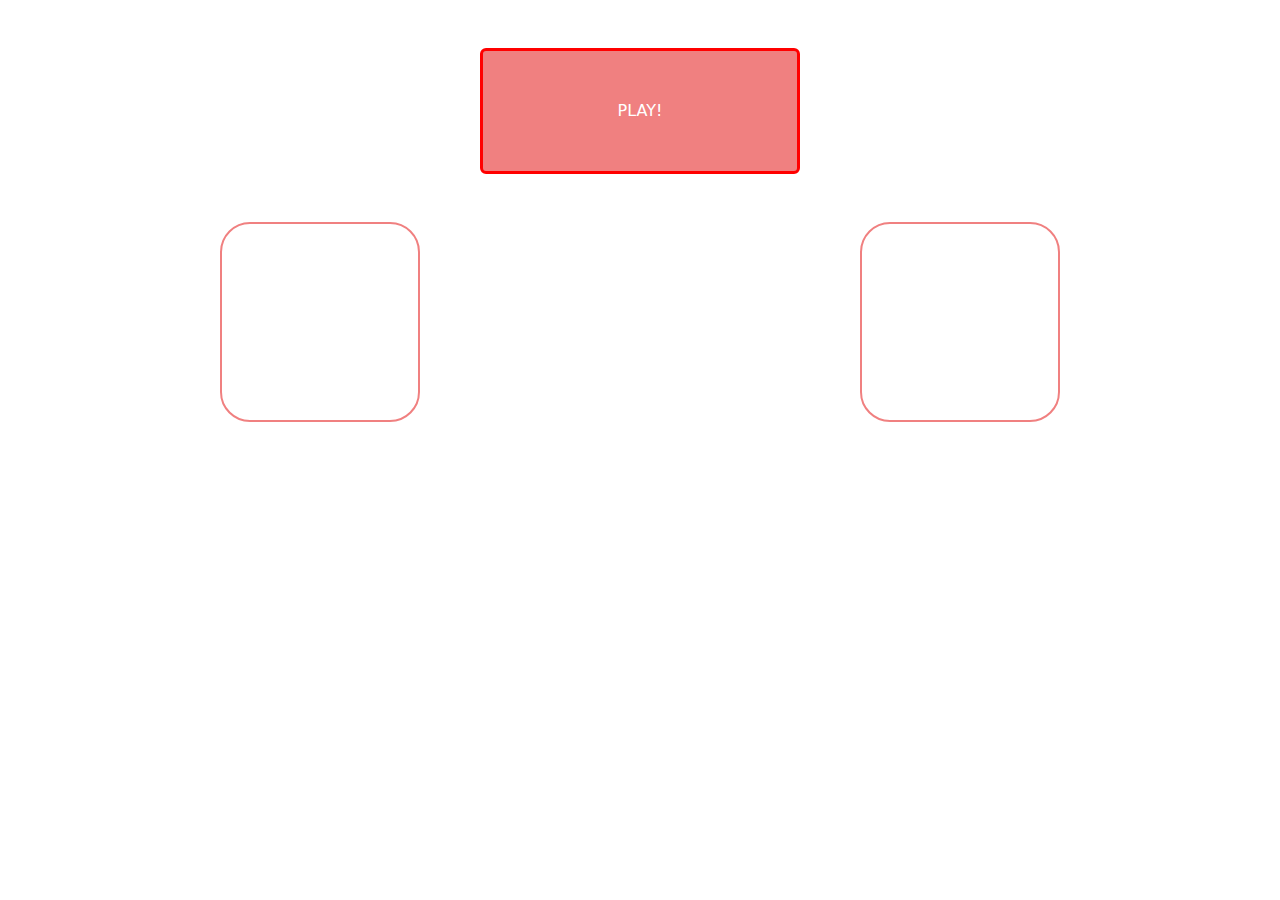
<file: dadi/index.html>
<!DOCTYPE html>
<html lang="en">

<head>
    <meta charset="UTF-8">
    <meta name="viewport" content="width=device-width, initial-scale=1.0">
    <title>Js dadi</title>

    <!-- bs -->
    <link href="https://cdn.jsdelivr.net/npm/bootstrap@5.3.3/dist/css/bootstrap.min.css" rel="stylesheet"
        integrity="sha384-QWTKZyjpPEjISv5WaRU9OFeRpok6YctnYmDr5pNlyT2bRjXh0JMhjY6hW+ALEwIH" crossorigin="anonymous">

    <!-- css -->
    <link rel="stylesheet" href="./assets/css/style.css">
</head>

<body>

    <div class="custom-container d-flex flex-column" style="height: 100vh;">

        
        <button class="btn btn-play w-25 d-block mx-auto my-5 p-5">
            PLAY!
        </button>

        
        <div class="numbers d-flex justify-content-around">
            
            <!-- player -->

            <div class="number-left d-flex justify-content-center align-items-center" style="height: 200px; width: 200px; font-size: 7rem;">
                
                
            </div>



            <!-- computer -->

            

            <div class="number-right d-flex justify-content-center align-items-center" style="height: 200px; width: 200px; font-size: 7rem;">


            </div>
            
            
        </div>
        
        <div class="message">
            <h1 class="my-5 text-center"></h1>

        </div>


        <!-- script -->

        <!-- bs -->
        <script src="https://cdn.jsdelivr.net/npm/bootstrap@5.3.3/dist/js/bootstrap.bundle.min.js"
            integrity="sha384-YvpcrYf0tY3lHB60NNkmXc5s9fDVZLESaAA55NDzOxhy9GkcIdslK1eN7N6jIeHz"
            crossorigin="anonymous"></script>

        <!-- js -->
        <script src="./assets/js/main.js"></script>
</body>

</html>
</file>
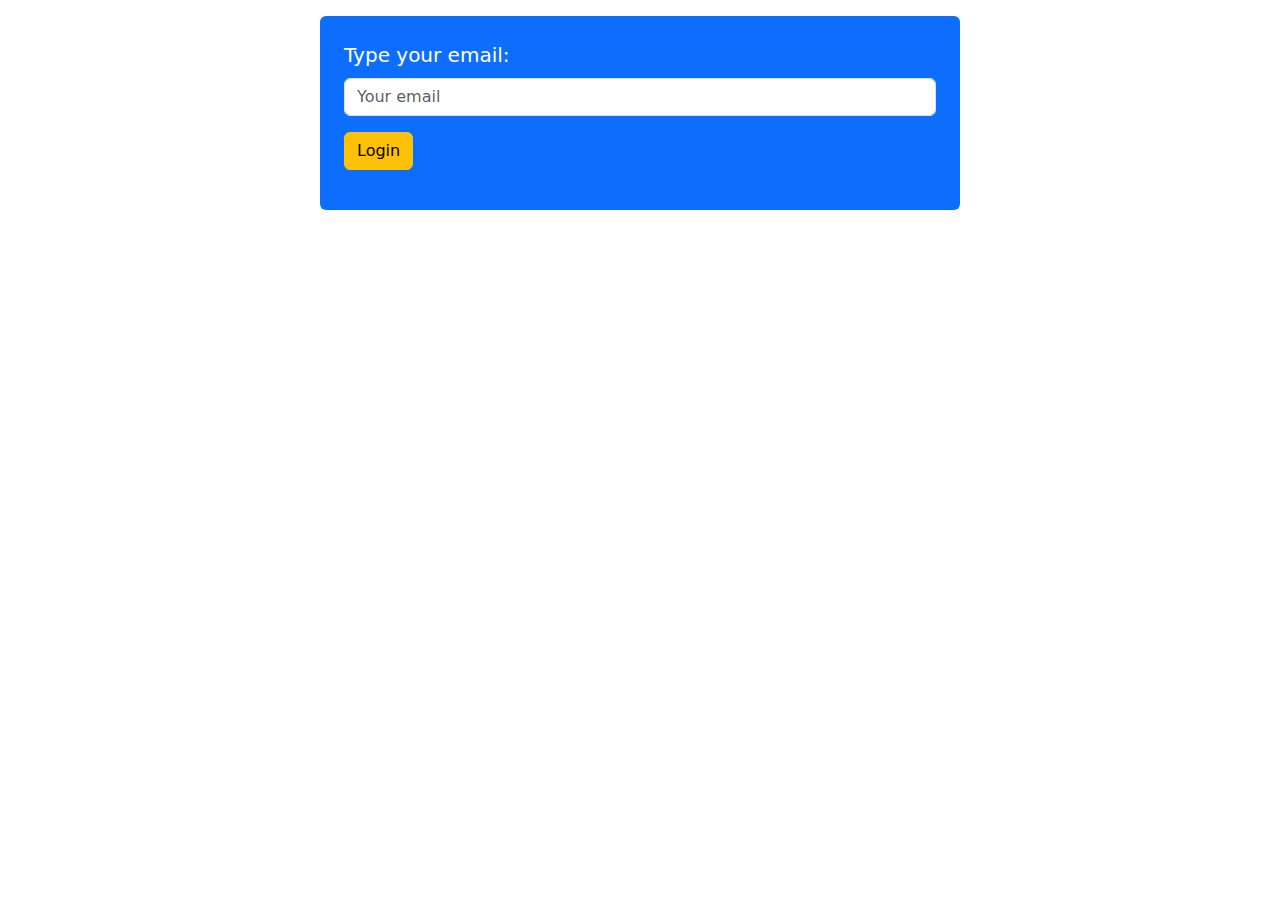
<file: email/index.html>
<!DOCTYPE html>
<html lang="en">
<head>
    <meta charset="UTF-8">
    <meta name="viewport" content="width=device-width, initial-scale=1.0">
    <title>Js mail</title>

    <!-- bs -->
    <link href="https://cdn.jsdelivr.net/npm/bootstrap@5.3.3/dist/css/bootstrap.min.css" rel="stylesheet" integrity="sha384-QWTKZyjpPEjISv5WaRU9OFeRpok6YctnYmDr5pNlyT2bRjXh0JMhjY6hW+ALEwIH" crossorigin="anonymous">

</head>
<body>


    <div class="custom-container w-50 m-auto bg-primary p-4 rounded mt-3">
        <form>
            <div class="mb-3">

              <label for="email" class="form-label fs-5 text-white">Type your email:</label>
              <input type="email" class="form-control" id="email" placeholder="Your email" required>
              
            </div>
            
            <button type="submit" class="btn btn-warning login-btn">
                Login
            </button>

          </form>


          <div class="message">
            <h1 class="text-center mt-3 text-uppercase"></h1>
          </div>

    </div>






    <!-- script -->

    <!-- bs -->
    <script src="https://cdn.jsdelivr.net/npm/bootstrap@5.3.3/dist/js/bootstrap.bundle.min.js" integrity="sha384-YvpcrYf0tY3lHB60NNkmXc5s9fDVZLESaAA55NDzOxhy9GkcIdslK1eN7N6jIeHz" crossorigin="anonymous"></script>

    <!-- js -->
    <script src="./assets/js/main.js"></script>
    
</body>
</html>
</file>
<file: dadi/assets/css/style.css>
.btn-play{
    background-color: lightcoral;
    border: 3px solid red;
    color: white;

    &:hover{
        background-color: aqua;
        border: 3px solid blue;
    }
}

.number-left, .number-right{
    border-radius: 30px;
    border: 2px solid lightcoral;
}

h1{
    font-size: 3rem;
}
</file>
